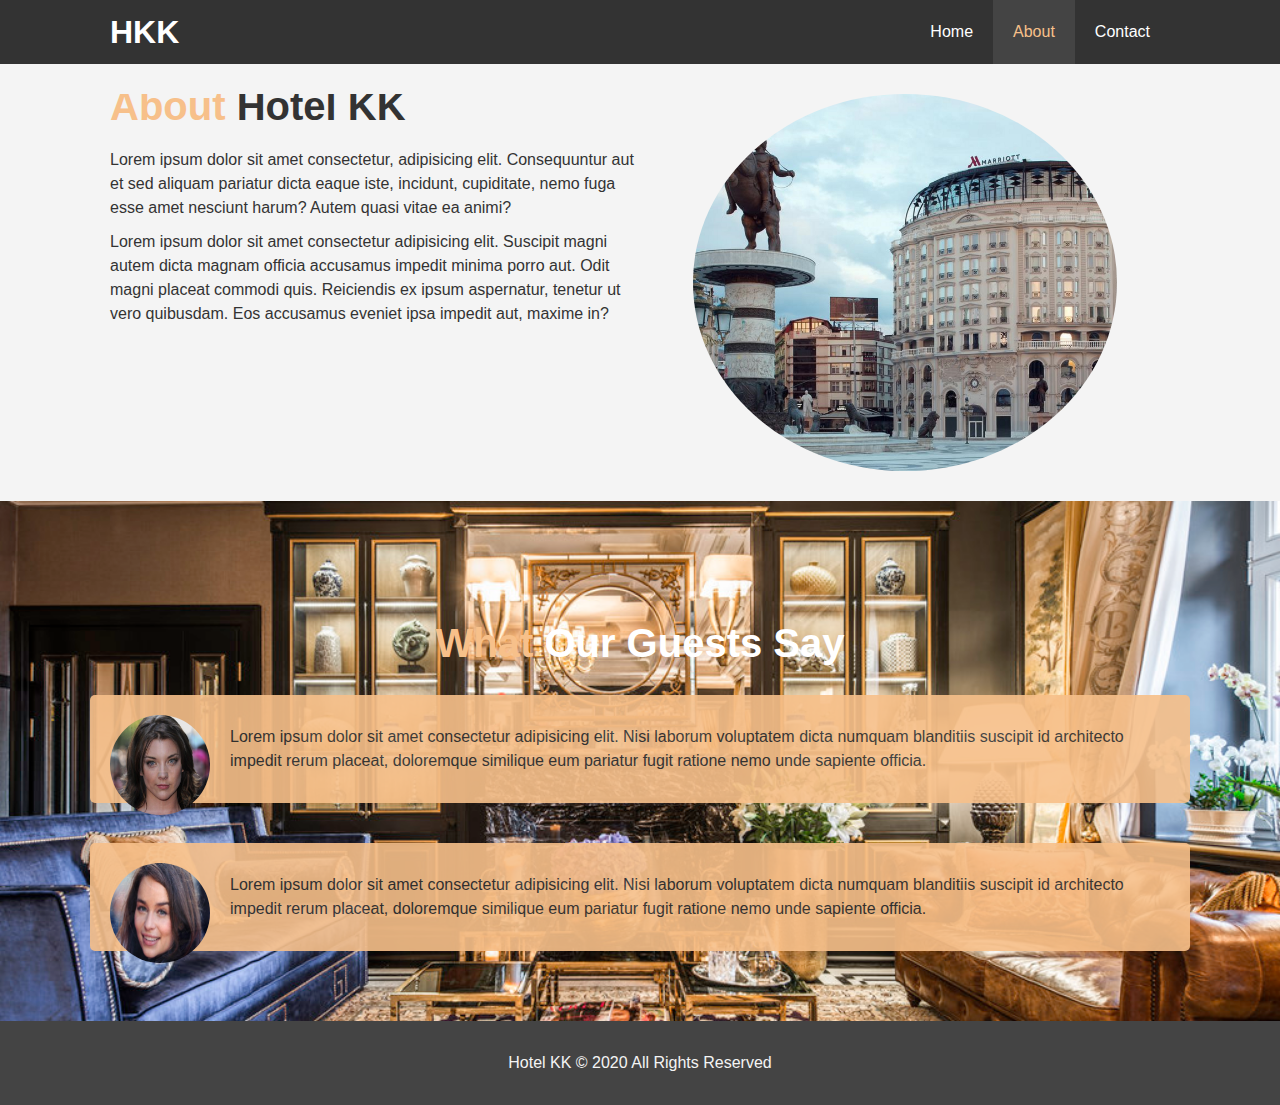
<file: about.html>
<!DOCTYPE html>
<html lang="en">
<head>
    <meta charset="UTF-8">
    <meta name="viewport" content="width=device-width, initial-scale=1.0">
    <meta http-equiv="X-UA-Compatible" content="ie=edge">
    <meta name="description" content="Welcome to the mosty extraordinary Hotel in Skopje-Macedonia">
    <meta name="kewords" content=" hotel, skopje hotel, macedonia hotel">
    <link rel="stylesheet" href="css/style.css">
    <link rel="stylesheet"  media="screen and (max-width:786px)" href="css/mobile.css">
    
    <title>Hotel KK | About</title>
</head>
<body>

    <Header>
        <nav id="navbar">
            <div class="container">
                <h1 class="logo"><a href="index.html">HKK</a></h1>
                <ul>
                    <li><a href="index.html">Home</a></li>
                    <li><a class="current" href="about.html">About</a></li>
                    <li><a href="contact.html">Contact</a></li>           
                </ul>
            </div>
        </nav>
    </Header>
    <section id="about-info" class="bg-light py-3">   
        <div class="container">
            <div class="info-left">
                <h1 class="l-heading"><span class="text-primary">About</span> Hotel KK</h1>
                <p>Lorem ipsum dolor sit amet consectetur, adipisicing elit. Consequuntur aut et sed aliquam pariatur dicta eaque iste, 
                    incidunt, cupiditate, nemo fuga esse amet nesciunt harum? Autem quasi vitae ea animi?</p>
                <p>Lorem ipsum dolor sit amet consectetur adipisicing elit. Suscipit magni autem dicta magnam officia accusamus impedit minima porro aut. 
                    Odit magni placeat commodi quis. Reiciendis ex ipsum aspernatur, tenetur ut vero quibusdam. Eos accusamus eveniet ipsa impedit aut, maxime in?</p>

            </div>
            <div class="info-right">
                <img src="./img/front-hotel.jpg" alt="front of the hotel">
            </div>
        </div>
    </section>

    <div class="clr"></div>

    <section id="testemonials">
        <div class="container py-3">
            <h2 class="l-heading"><span class="text-primary">What</span> Our Guests Say</h2>
            <div class="testemonial bg-primary">
                <img src="/img/person1.jpg" alt="Image of a client">
                <p>Lorem ipsum dolor sit amet consectetur adipisicing elit. Nisi laborum voluptatem dicta numquam blanditiis suscipit id
                     architecto impedit rerum placeat, doloremque similique eum pariatur fugit ratione nemo unde sapiente officia.</p>
            </div>
            <div class="testemonial bg-primary">
                <img src="/img/person2.jpg" alt="image of a client">
                <p>Lorem ipsum dolor sit amet consectetur adipisicing elit. Nisi laborum voluptatem dicta numquam blanditiis suscipit id
                     architecto impedit rerum placeat, doloremque similique eum pariatur fugit ratione nemo unde sapiente officia.</p>
            </div>
        </div>
    </section>
    
    
    <footer id="main-footer">
        <p>Hotel KK &copy; 2020 All Rights Reserved</p>

    </footer>
</body>
</html>
</file>
<file: css/mobile.css>
#navbar .logo{
   float: none;
   text-align: center; 
}
#navbar ul, #navbar ul li{
    float: none;

}

#navbar ul li a {
    padding: 5px;
    border-bottom: #444 doted 1px;

}
/* showcase */
#showcase {
    height: 100%;
}
#showcase .showcase-content{
    padding-top: 70px;
    padding-bottom: 30px;
}
/* home info */

#home-info .info-img{
    display: none;

}
#home-info .info-content{
    float: none;
    width: 100%;
}
/* boxes */
.box{
    float: none;
    width: 100%;
}
/* about */
#about-info .info-right,
#about-info .info-left{

    float: none;
    width: 100%;
}

#about-info .info-right img{
margin: 30px;
}
/* Contacts */
#contact-info .box{
    border-bottom: #444 dotted 1px;
}
</file>
<file: css/style.css>
/* reset all default setings */
* {
    margin: 0;
    padding: 0;
    box-sizing: border-box;
}

/* main styling  */

html,body {
    font-family: 'Segoe UI', Tahoma, Geneva, Verdana, sans-serif;
    line-height: 1.5em;
}
a {
    color: #333;
    text-decoration: none;
}

h1,h2,h3{
    padding-bottom: 20px;
}

p{
    margin: 10px 0;
}


/* utility classes */
.container{
    margin: auto;
    max-width: 1100px;
    overflow: auto;
    padding: 0 20px;
}
.text-primary{
    color: #f7c08a;
}
.lead {
    font-size: 20px;

}
.btn{
    display: inline-block;
    font-size: 18px;
    color: #fff;
    background: #333;
    padding: 13px 20px;
    border: none;
    cursor: pointer;

}
.btn:hover{
    background:#f7c08a ;
    color: #333;
}
.btn-light{
    background: #f4f4f4;
    color: #333;
}
.bg-darc{
    background: #333;
    color: #fff;
}
.bg-light{
    background: #f4f4f4;
    color: #333;
}
.bg-primary{
    background: #f7c08a;
    color: #333;
}
.clr{
    clear: both;
}
.l-heading{
    font-size: 40px;
}
/* padding */

.py-1{ padding: 10px 0;}
.py-2{ padding: 20px 0;}
.py-3{ padding: 30px 0;}

/* navbar */
#navbar{
    background: #333;
    color: #fff;
    overflow: auto;

}
#navbar a{
    color:#fff ;

}
#navbar h1 {
    float: left;
    padding-top: 20px;

}
#navbar ul{
    list-style: none;
    float: right;

}
#navbar ul li {
    float: left;

}

#navbar ul li a {
    display: block;
    padding: 20px;
    text-align: center;

}
#navbar ul li a:hover {
    background:#444;
    color: #f7c08a;

}
#navbar ul li a.current {
    background:#444;
    color: #f7c08a;

}
/* showcase */
#showcase{
    background: url('../img/showcase.jpg')no-repeat
    center center/cover;
    height: 600px;
}
#showcase .showcase-content{
    color: #fff;
    text-align: center;
    padding-top: 170px;

}
#showcase .showcase-content h1{
    font-size: 60px;
    line-height: 1.2em;

}
#showcase .showcase-content p{
    padding-bottom: 20px;
    line-height: 1.5em;
}

/* Home Info */

#home-info{

    height: 450px;

}
#home-info .info-img{
    float: left;
    width: 50%;
    background: url('../img/front.jpg')no-repeat;
    min-height: 100%;
}
#home-info .info-content{
    float: right;
    width: 50%;
    height: 100%;
    text-align: center;
    padding: 50px 30px;
    overflow: hidden;
}
#home-info .info-content p{
    padding-bottom: 30px;
}
/* features */
.box{
    float:left;
    width: 33.3%;
    padding: 50px;
}
.box i {
    margin-bottom: 10px;
}

/* about info  */

#about-info .info-right{
    float: right;
    width: 50%;
    min-height: 100%;
}
#about-info .info-right img{
    display: block;
    margin: auto;
    width:80%;
    border-radius: 50%;
}
#about-info .info-left{
    float: left;
    width: 50%;
    min-height: 100%;
}

/* testemonials */

#testemonials{
    height: 100%;
    background: url(../img/loby.jpg) no-repeat center center/cover;
    padding-top: 100px;
}

#testemonials h2 {
    color:#fff;
    text-align: center;
    padding-bottom: 40px;
}
#testemonials .testemonial {
    padding:20px;
    margin-bottom: 40px;
    border-radius: 5px;
    opacity: 0.9;
}

#testemonials .testemonial img{
    width: 100px;
    height: 100px;
    float: left;
    margin-right: 20px;
    border-radius: 50%;
    
}
/* contact form */

#contact-form .form-group{
    margin-bottom: 20px;
} 

#contact-form label{
    display: block;
    margin-bottom: 5px;
}

#contact-form input,
#contact-form textarea{
    width: 100%;
    padding: 10px;
    border: 1px #ddd solid;
}
#contact-form textarea{
    height: 200px;
}
#contact-form input:focus,
#contact-form textarea:focus{
    outline: none;
    border-color: #f7c08a;

}

/* footer */
#main-footer{
    text-align: center;
    background: #444;
    color: #f4f4f4;
    padding: 20px;
}
</file>
